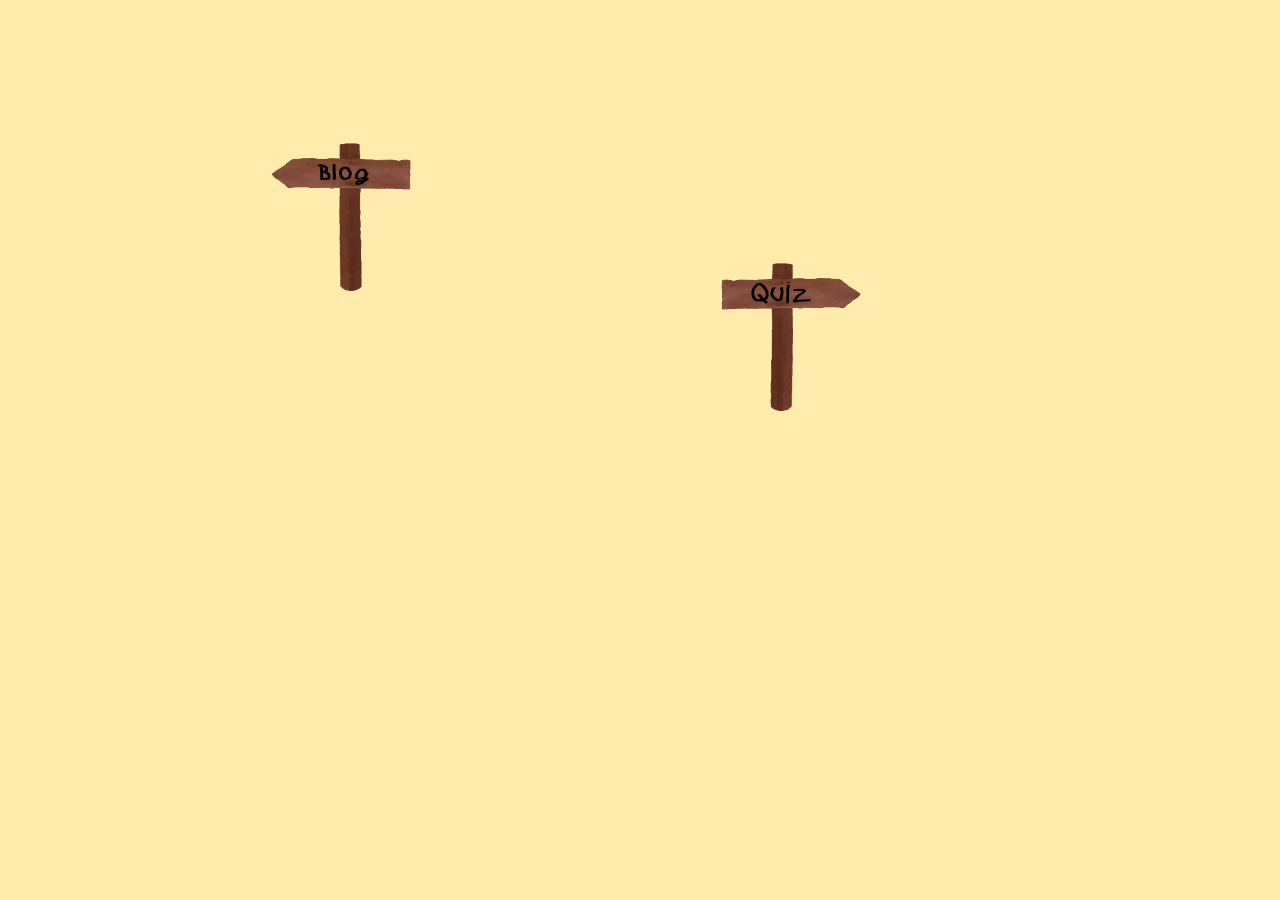
<file: hub/hub.html>
<!DOCTYPE html>
<html lang="en">
<head>
    <meta charset="UTF-8">
    <meta name="viewport" content="width=device-width, initial-scale=1.0">
    <link rel="stylesheet" href="hub_style.css">
    <title>hub</title>
</head>
<body>
    
<div class="mapa">
    <a  class="placa blog">
        <img src="hub_assets/placa_blog.png">
    </a>
    
    <a  class="placa quiz" href="../quiz/quiz.html">
        <img src="hub_assets/placa_quiz.png">
    </a>
</div>


</body>
</html>
</file>
<file: hub/hub_style.css>
body{
    background-color: #FFECAD;
}

.mapa {
    position: relative;
    width: 100%;
    max-width: 1000px;
    aspect-ratio: 5 / 3;
    margin: 0 auto;
}

.placa {
    position: absolute;
    width: 20%;
}

.placa img {
    display: block;
    width: 100%;
    height: auto;
}

.quiz {
    top: 30%;
    left: 55%;
 
}

.blog {
    top: 10%;
    left: 10%;
}
</file>
